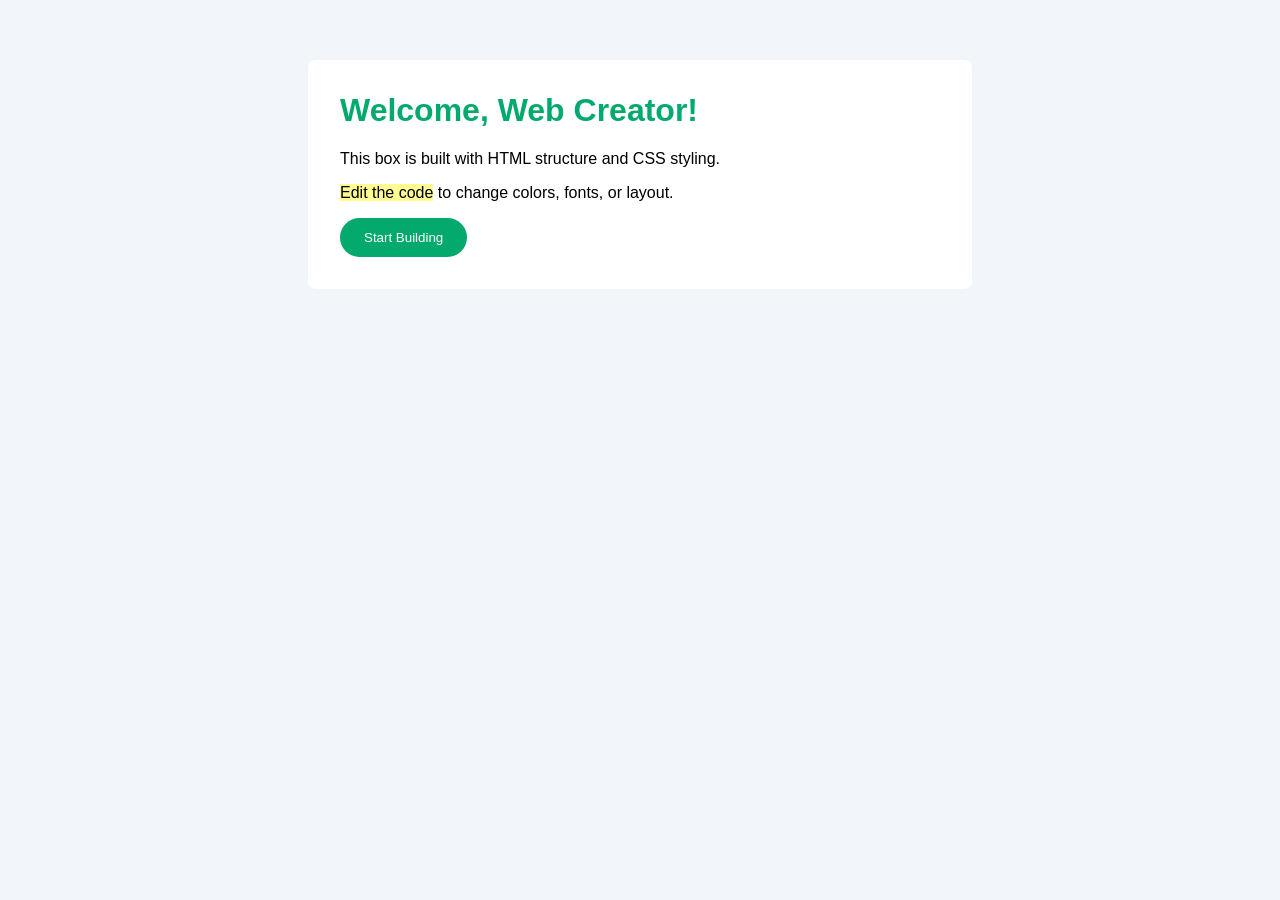
<file: introduction/index.html>
<!DOCTYPE html>
<html lang="en">
<head>
  <meta charset="UTF-8">
  <title>Hello HTML and CSS</title>
  <link rel="stylesheet" href="styles.css" type="text/css">
</head>
<body>
  <main>
    <h1>Welcome, Web Creator!</h1>
    <p>This box is built with HTML structure and CSS styling.</p>
    <p><mark>Edit the code</mark> to change colors, fonts, or layout.</p>
    <button>Start Building</button>
  </main>
</body>
</html>
</file>
<file: introduction/styles.css>
body { 
  font-family: "Segoe UI", sans-serif; 
  background:#f2f6fb; 
  margin:0; 
}
main {
  max-width: 600px;
  margin: 60px auto;
  background:#fff;
  padding:32px;
  border-radius:8px;
}
h1 {
  color:#04AA6D;
  margin-top:0;
}
mark { 
  background:#fffd91;
}
button { 
  background:#04AA6D; 
  color:#fff; 
  border:none; 
  padding:12px 24px; 
  border-radius:999px; 
  cursor:pointer; 
}
button:hover { 
  background:#028a56; 
}
</file>
